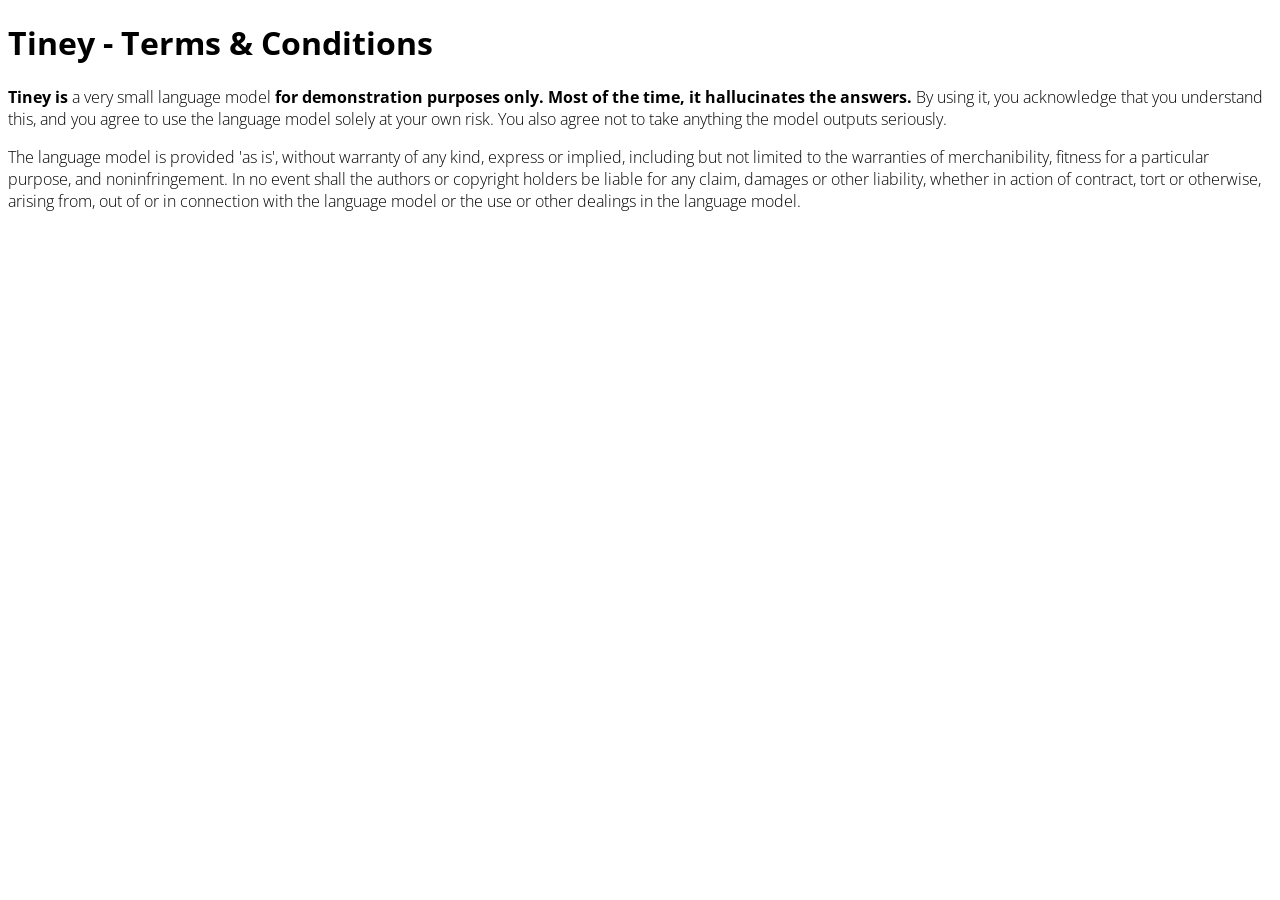
<file: src/frontend/terms.html>
<!DOCTYPE html>
<html lang="en">
<head>
    <meta charset="UTF-8">
    <meta name="viewport" content="width=device-width, initial-scale=1.0">

    <title>🤖 Tiney - Terms & Conditions</title>

    <link rel="preconnect" href="https://fonts.googleapis.com">
    <link rel="preconnect" href="https://fonts.gstatic.com" crossorigin>
    <link href="https://fonts.googleapis.com/css2?family=Open+Sans:ital,wght@0,300..800;1,300..800&display=swap" rel="stylesheet">

    <link rel="stylesheet" href="css/style.css">
</head>
<body>
    <h1>Tiney - Terms & Conditions</h1>
    <p><b>Tiney is</b> a very small language model <b>for demonstration purposes only. Most of the time, it hallucinates the answers.</b> By using it, you acknowledge that you understand this, and you agree to use the language model solely at your own risk. You also agree not to take anything the model outputs seriously.</p>
    <p>The language model is provided 'as is', without warranty of any kind, express or implied, including but not limited to the warranties of merchanibility, fitness for a particular purpose, and noninfringement. In no event shall the authors or copyright holders be liable for any claim, damages or other liability, whether in action of contract, tort or otherwise, arising from, out of or in connection with the language model or the use or other dealings in the language model.</p>
</body>
</html>
</file>
<file: src/frontend/css/style.css>
body, textarea, button {
    font-family: "Open Sans", sans-serif;
    font-size: 16px;
    font-weight: 300;
}

.left h1 {
    margin: 15px 0 15px 0;
    font-size: 48px;
    font-weight: 800;
}

.left h2 {
    margin: 0 0 15px 0;
    font-size: 16px;
}

.left, .output, .input {
    padding: 25px;
    box-sizing: border-box;
}

.left {
    position: absolute;
    top: 0;
    left: 0;
    width: 25%;
    height: 100%;
    padding-top: 0;
    border-right: 1px solid #ccc;
    background-color: #eee;
}

#terms-banner {
    position: absolute;
    top: 3%;
    right: 5%;
    left: 30%;
    padding: 15px;
    z-index: 10;
    display: flex;
    justify-content: space-between;
    align-items: center;
    background-color: #fea;
    border: 1px solid #dc8;
    border-radius: 5px;
}

#terms-banner.hidden {
    display: none;
}

#terms-banner button {
    padding: 5px 15px;
    cursor: pointer;
    background-color: #eee;
    border: 1px solid #ccc;
    border-radius: 5px;
}

#output {
    position: absolute;
    bottom: 20%;
    right: 0;
    width: 75%;
    max-height: 80%;
    overflow-y: auto;
    box-sizing: border-box;
    padding: 25px;
}

.input {
    position: absolute;
    bottom: 0;
    right: 0;
    width: 75%;
    height: 20%;
    display: flex;
    flex-direction: column;
    justify-content: center;
    align-items: center;
}

#prompt {
    width: 75%;
    padding: 10px;
    border-radius: 10px;
    border: 1px solid #ccc;
    box-shadow: 0 1px 5px rgba(96, 96, 96, 0.25);
    resize: none;
}

#prompt:focus {
    outline: none;
}

.user, .ai {
    width: fit-content;
    margin: 10px;
    white-space: pre-wrap;
}

.user {
    margin-left: auto;
    padding: 10px;
    background-color: #eee;
    border-radius: 10px;
}

.ai {
    margin-right: auto;
}

.links {
    margin: 10px 0 10px 0;
    display: flex;
    gap: 10px;
}

@media (max-width: 768px) {
    body, textarea, button {
        font-size: 12px;
    }

    .left {
        width: 100%;
        height: 25%;
        border-right: none;
        border-bottom: 1px solid #ccc;
        z-index: 1;
    }

    .left h1 {
        margin: 10px 0 10px 0;
        font-size: 32px;
    }

    .left h2 {
        margin: 0 0 10px 0;
        font-size: 12px;
    }

    #terms-banner {
        top: 25%;
        left: 5%;
        right: 5%;
        margin-top: 10px;
    }

    #output {
        width: 100%;
        max-height: 50%;
    }

    .input {
        width: 100%;
        height: 25%;
    }

    #prompt {
        width: 90%;
    }
}
</file>
